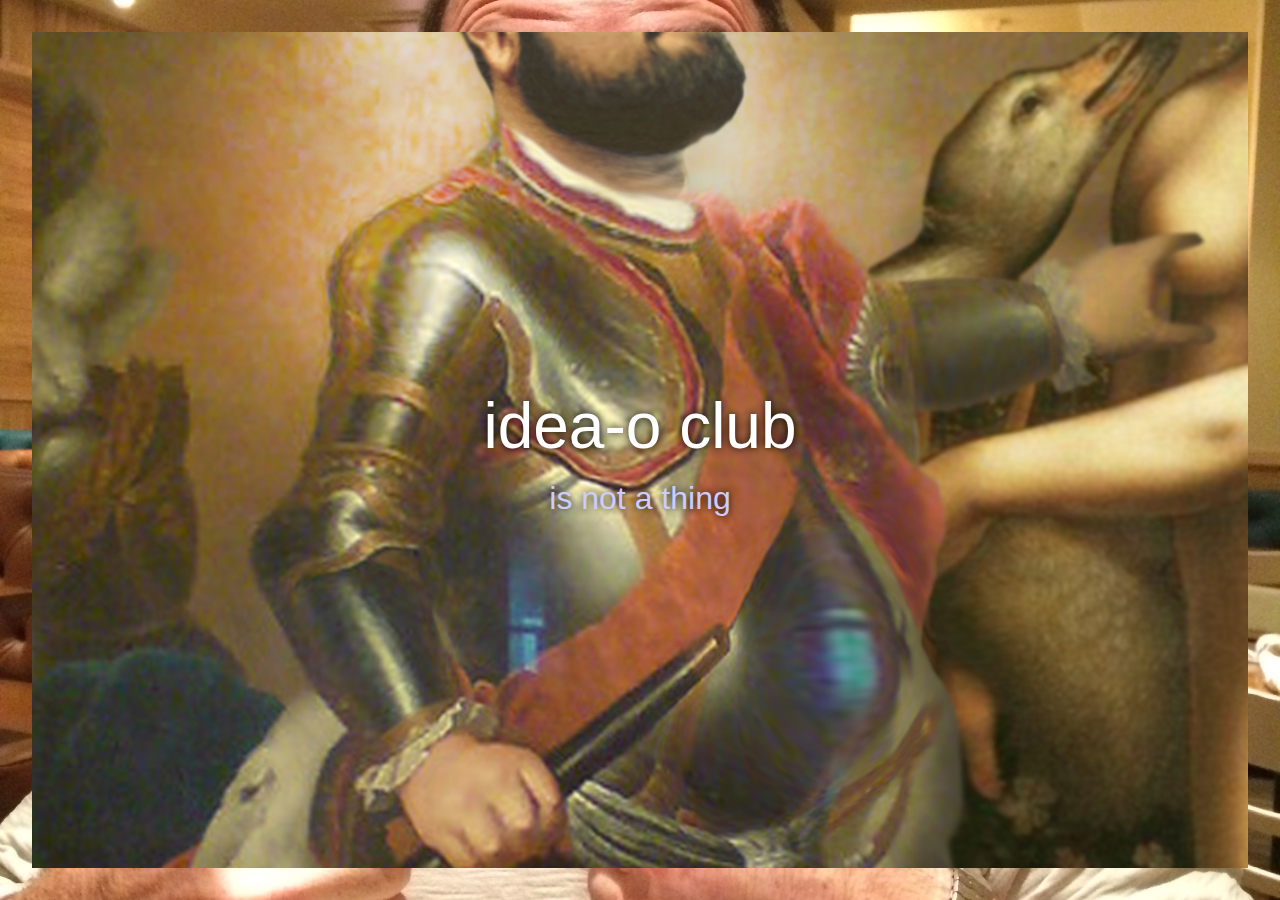
<file: index.html>
<!doctype html>
<html lang="en">
<head>
  <title>idea-o club</title>
  <link rel="stylesheet" href="css/screen.css">
</head>
<body>
<main>
  <h1 class="brand">idea-o club</h1>
  <a href="0/" class="tagline">is not a thing</a>
</main>
</body>
</html>
</file>
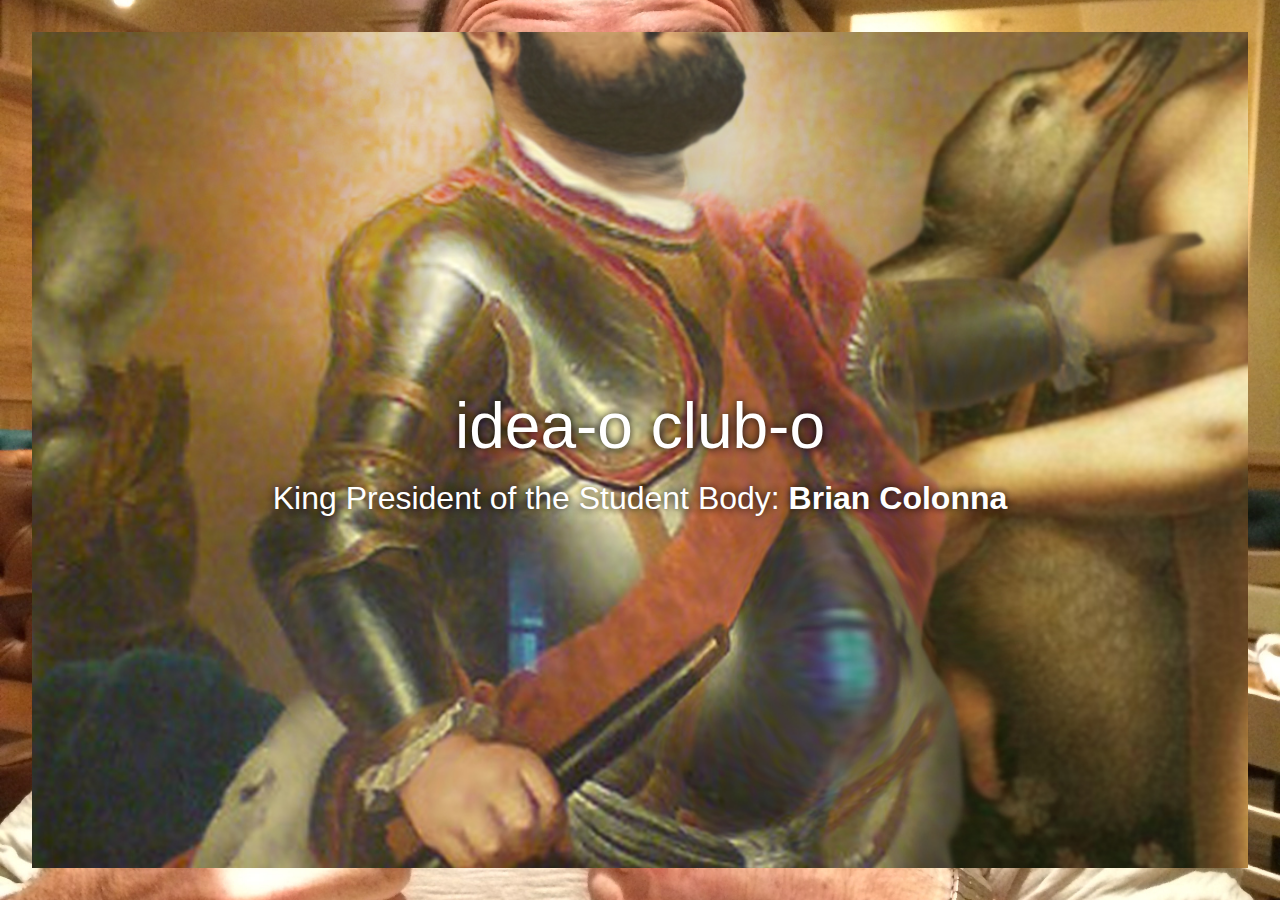
<file: 0/index.html>
<!doctype html>
<html lang="en">
<head>
  <title>idea-o club-o</title>
  <link rel="stylesheet" href="../css/screen.css">
</head>
<body>
<main>
  <h1 class="brand">idea-o club-o</h1>
  <p class="eotm h-card">
    <span class="p-role">King President of the Student Body</span>:
    <strong class="p-name">Brian Colonna</strong>
  </p>
</main>
</body>
</html>
</file>
<file: css/screen.css>
@-webkit-keyframes edit {
  0% {
    opacity: 0; }
  100% {
    opacity: 1; } }
@keyframes edit {
  0% {
    opacity: 0; }
  100% {
    opacity: 1; } }
html,
body,
h1,
p {
  display: block;
  font: inherit;
  margin: 0;
  padding: 0; }

html,
body {
  height: 100%; }

html {
  background: #000 url("../pics/eotm.jpg") no-repeat fixed center;
  background-size: cover;
  color: #fff;
  font-family: sans-serif;
  font-size: 200%;
  line-height: 1.5;
  position: relative;
  text-shadow: 0 0 .25rem #000; }

body {
  -webkit-box-align: stretch;
  -webkit-align-items: stretch;
      -ms-flex-align: stretch;
          align-items: stretch;
  display: -webkit-box;
  display: -webkit-flex;
  display: -ms-flexbox;
  display: flex; }
  body:before {
    -webkit-animation: edit 30s linear alternate infinite;
            animation: edit 30s linear alternate infinite;
    background: #f00 url("../pics/eotm-edit.jpg") no-repeat fixed center;
    background-clip: content-box;
    background-size: cover;
    bottom: 0;
    content: ' ';
    left: 0;
    padding: 1rem;
    position: absolute;
    right: 0;
    top: 0; }

main {
  -webkit-box-align: center;
  -webkit-align-items: center;
      -ms-flex-align: center;
          align-items: center;
  display: -webkit-box;
  display: -webkit-flex;
  display: -ms-flexbox;
  display: flex;
  -webkit-box-flex: 1;
  -webkit-flex: 1;
      -ms-flex: 1;
          flex: 1;
  -webkit-box-orient: vertical;
  -webkit-box-direction: normal;
  -webkit-flex-direction: column;
      -ms-flex-direction: column;
          flex-direction: column;
  -webkit-box-pack: center;
  -webkit-justify-content: center;
      -ms-flex-pack: center;
          justify-content: center;
  position: relative;
  z-index: 100; }

a:link, a:visited {
  color: #ccf;
  text-decoration: none; }
a:hover, a:focus, a:active {
  text-decoration: underline; }

.brand {
  font-size: 2rem;
  line-height: 3rem; }

/*# sourceMappingURL=screen.css.map */
</file>
